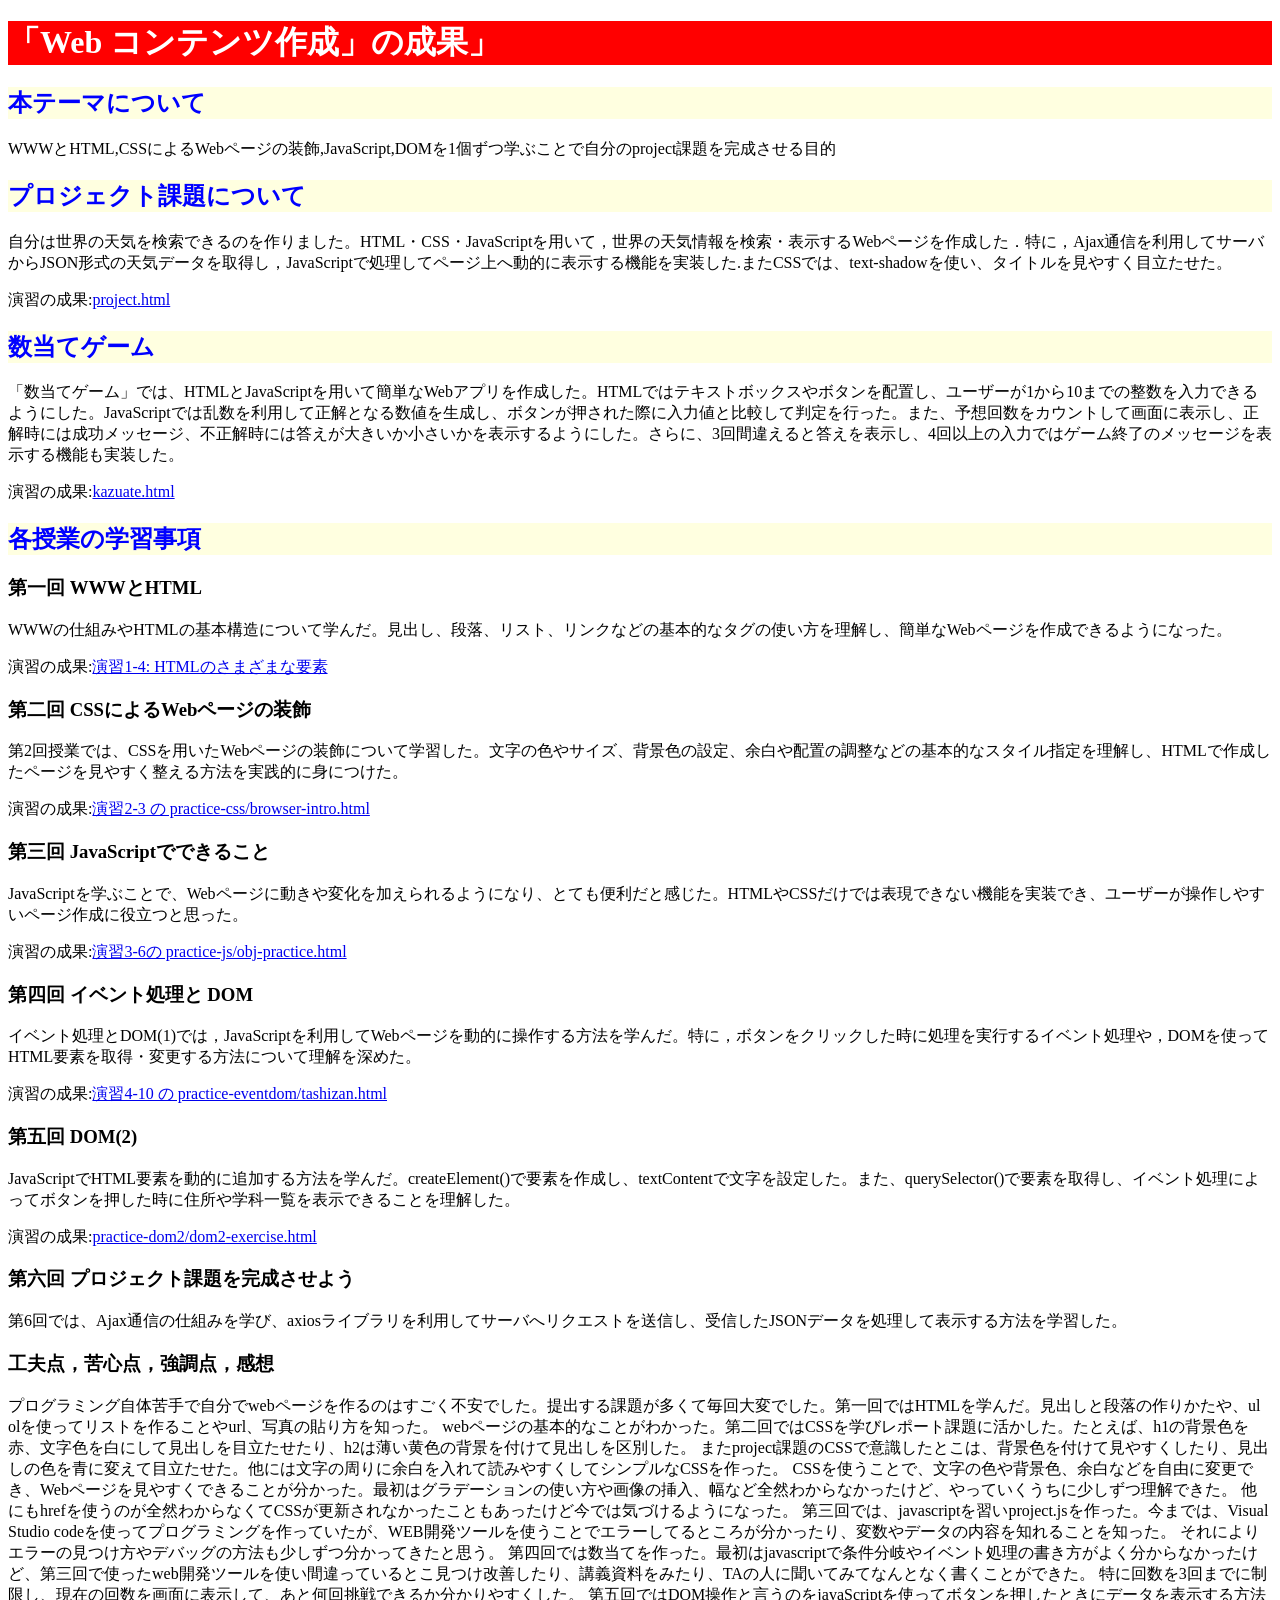
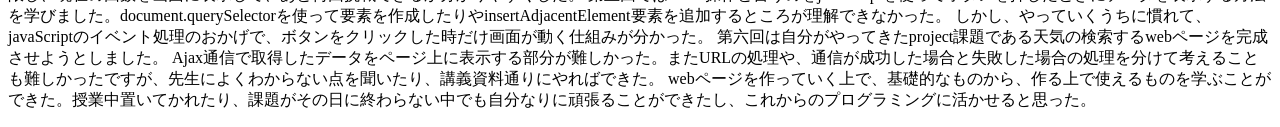
<file: index.html>
<!DOCTYPE html>
<html>
  <head>
    <meta charset="utf-8">
    <title>「Web コンテンツ作成」の成果</title>
    <link rel="stylesheet" href="style.css">
  
  </head>
  <body>
    <h1>「Web コンテンツ作成」の成果」</h1>
  <h2>本テーマについて</h2>
  <p>WWWとHTML,CSSによるWebページの装飾,JavaScript,DOMを1個ずつ学ぶことで自分のproject課題を完成させる目的</p>
  <h2>プロジェクト課題について</h2>
  <p>自分は世界の天気を検索できるのを作りました。HTML・CSS・JavaScriptを用いて，世界の天気情報を検索・表示するWebページを作成した．特に，Ajax通信を利用してサーバからJSON形式の天気データを取得し，JavaScriptで処理してページ上へ動的に表示する機能を実装した.またCSSでは、text-shadowを使い、タイトルを見やすく目立たせた。</p>
  <p>演習の成果:<a href="project.html">project.html</a></p>
  


  </p>
  <h2>数当てゲーム</h2>
  <p>「数当てゲーム」では、HTMLとJavaScriptを用いて簡単なWebアプリを作成した。HTMLではテキストボックスやボタンを配置し、ユーザーが1から10までの整数を入力できるようにした。JavaScriptでは乱数を利用して正解となる数値を生成し、ボタンが押された際に入力値と比較して判定を行った。また、予想回数をカウントして画面に表示し、正解時には成功メッセージ、不正解時には答えが大きいか小さいかを表示するようにした。さらに、3回間違えると答えを表示し、4回以上の入力ではゲーム終了のメッセージを表示する機能も実装した。</p>
  <p>演習の成果:<a href="kazuate.html">kazuate.html</a></p>
  <p>

  </p>
  <h2>各授業の学習事項</h2>
  <h3>第一回 WWWとHTML</h3>
  <p>WWWの仕組みやHTMLの基本構造について学んだ。見出し、段落、リスト、リンクなどの基本的なタグの使い方を理解し、簡単なWebページを作成できるようになった。</p>
    
<p>演習の成果:<a href="practice-html/elements.html">演習1-4: HTMLのさまざまな要素</a></p>
<h3>第二回 CSSによるWebページの装飾</h3>
<p>第2回授業では、CSSを用いたWebページの装飾について学習した。文字の色やサイズ、背景色の設定、余白や配置の調整などの基本的なスタイル指定を理解し、HTMLで作成したページを見やすく整える方法を実践的に身につけた。</p>
<p>演習の成果:<a href="practice-css/browser-intro.html">演習2-3 の practice-css/browser-intro.html</a></p>
<h3>第三回 JavaScriptでできること</h3>
<p>JavaScriptを学ぶことで、Webページに動きや変化を加えられるようになり、とても便利だと感じた。HTMLやCSSだけでは表現できない機能を実装でき、ユーザーが操作しやすいページ作成に役立つと思った。</p>
<p>演習の成果:<a href="practice-js/obj-practice.html">演習3-6の practice-js/obj-practice.html</a></p>
<h3>第四回 イベント処理と DOM</h3>
<p>イベント処理とDOM(1)では，JavaScriptを利用してWebページを動的に操作する方法を学んだ。特に，ボタンをクリックした時に処理を実行するイベント処理や，DOMを使ってHTML要素を取得・変更する方法について理解を深めた。</p>
<p>演習の成果:<a href="practice-eventdom/tashizan.html">演習4-10 の practice-eventdom/tashizan.html</a></p>
<h3>第五回 DOM(2)</h3>
<p>JavaScriptでHTML要素を動的に追加する方法を学んだ。createElement()で要素を作成し、textContentで文字を設定した。また、querySelector()で要素を取得し、イベント処理によってボタンを押した時に住所や学科一覧を表示できることを理解した。</p>
<p>演習の成果:<a href="practice-dom2/dom2-exercise.html">practice-dom2/dom2-exercise.html </a></p>
<h3>第六回 プロジェクト課題を完成させよう</h3>
<p>第6回では、Ajax通信の仕組みを学び、axiosライブラリを利用してサーバへリクエストを送信し、受信したJSONデータを処理して表示する方法を学習した。</p>
<h3>工夫点，苦心点，強調点，感想</h3>
<p>プログラミング自体苦手で自分でwebページを作るのはすごく不安でした。提出する課題が多くて毎回大変でした。第一回ではHTMLを学んだ。見出しと段落の作りかたや、ul olを使ってリストを作ることやurl、写真の貼り方を知った。
  webページの基本的なことがわかった。第二回ではCSSを学びレポート課題に活かした。たとえば、h1の背景色を赤、文字色を白にして見出しを目立たせたり、h2は薄い黄色の背景を付けて見出しを区別した。
  またproject課題のCSSで意識したとこは、背景色を付けて見やすくしたり、見出しの色を青に変えて目立たせた。他には文字の周りに余白を入れて読みやすくしてシンプルなCSSを作った。
  CSSを使うことで、文字の色や背景色、余白などを自由に変更でき、Webページを見やすくできることが分かった。最初はグラデーションの使い方や画像の挿入、幅など全然わからなかったけど、やっていくうちに少しずつ理解できた。
  他にもhrefを使うのが全然わからなくてCSSが更新されなかったこともあったけど今では気づけるようになった。
  第三回では、javascriptを習いproject.jsを作った。今までは、Visual Studio codeを使ってプログラミングを作っていたが、WEB開発ツールを使うことでエラーしてるところが分かったり、変数やデータの内容を知れることを知った。
  それによりエラーの見つけ方やデバッグの方法も少しずつ分かってきたと思う。
  第四回では数当てを作った。最初はjavascriptで条件分岐やイベント処理の書き方がよく分からなかったけど、第三回で使ったweb開発ツールを使い間違っているとこ見つけ改善したり、講義資料をみたり、TAの人に聞いてみてなんとなく書くことができた。
  特に回数を3回までに制限し、現在の回数を画面に表示して、あと何回挑戦できるか分かりやすくした。
  第五回ではDOM操作と言うのをjavaScriptを使ってボタンを押したときにデータを表示する方法を学びました。document.querySelectorを使って要素を作成したりやinsertAdjacentElement要素を追加するところが理解できなかった。
  しかし、やっていくうちに慣れて、javaScriptのイベント処理のおかげで、ボタンをクリックした時だけ画面が動く仕組みが分かった。
  第六回は自分がやってきたproject課題である天気の検索するwebページを完成させようとしました。
  Ajax通信で取得したデータをページ上に表示する部分が難しかった。またURLの処理や、通信が成功した場合と失敗した場合の処理を分けて考えることも難しかったですが、先生によくわからない点を聞いたり、講義資料通りにやればできた。
  webページを作っていく上で、基礎的なものから、作る上で使えるものを学ぶことができた。授業中置いてかれたり、課題がその日に終わらない中でも自分なりに頑張ることができたし、これからのプログラミングに活かせると思った。


</p>
</file>
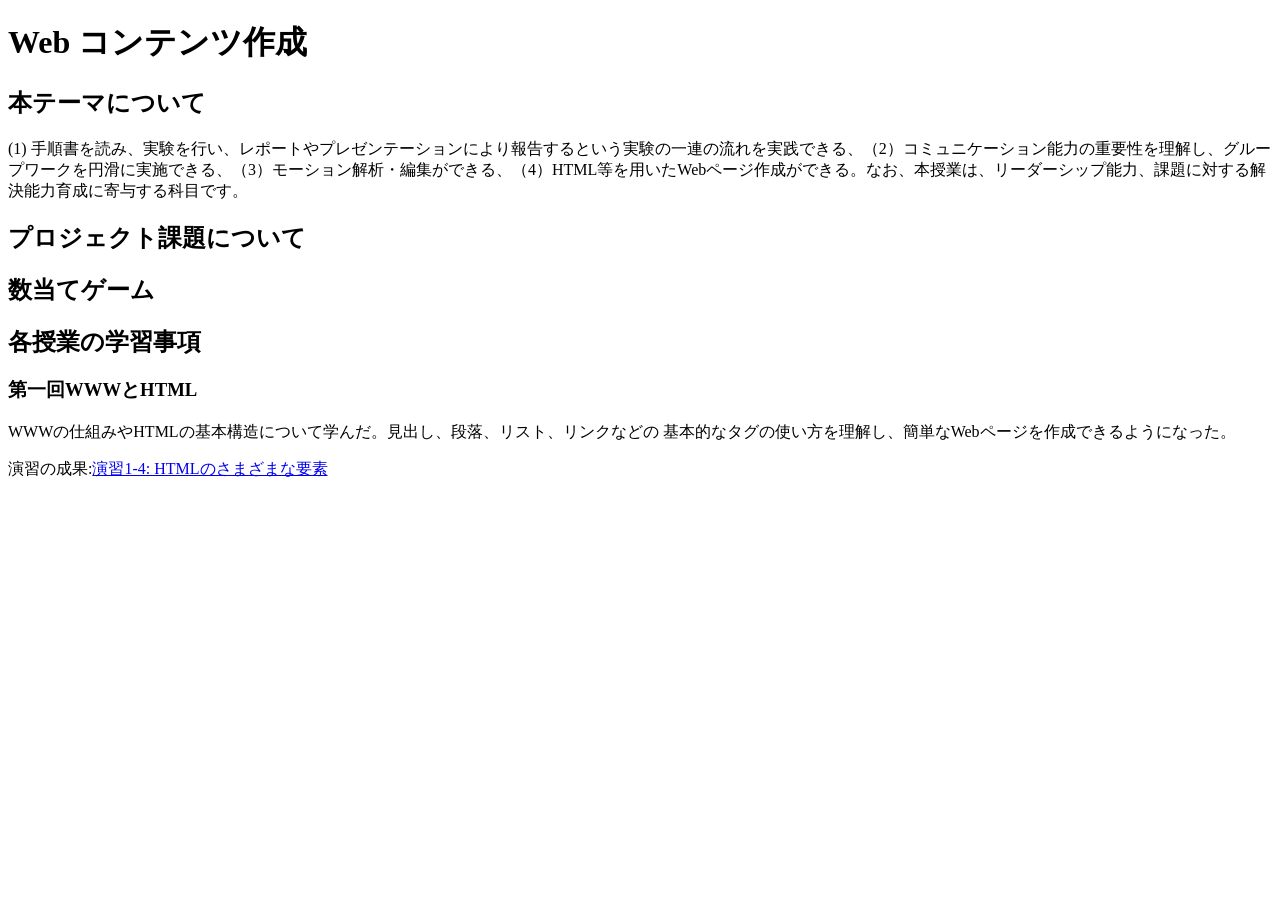
<file: practice-html/index.html>
<!DOCTYPE html>
<html>
  <head>
    <meta charset="utf-8">
    <title>Web コンテンツ作成</title>
  </head>
  <body>
    <h1>Web コンテンツ作成</h1>
  <h2>本テーマについて</h2>
  <p>(1) 手順書を読み、実験を行い、レポートやプレゼンテーションにより報告するという実験の一連の流れを実践できる、（2）コミュニケーション能力の重要性を理解し、グループワークを円滑に実施できる、（3）モーション解析・編集ができる、（4）HTML等を用いたWebページ作成ができる。なお、本授業は、リーダーシップ能力、課題に対する解決能力育成に寄与する科目です。
  
  </p>
  <h2>プロジェクト課題について</h2>
  <p>


  </p>
  <h2>数当てゲーム</h2>
  <p>

  </p>
  <h2>各授業の学習事項</h2>
  <h3>第一回WWWとHTML</h3>
  <p>WWWの仕組みやHTMLの基本構造について学んだ。見出し、段落、リスト、リンクなどの
基本的なタグの使い方を理解し、簡単なWebページを作成できるようになった。</p>
    
<p>演習の成果:<a href="/Users/tko/medialabo2026-G2485232024/practice-html/elements.html">演習1-4: HTMLのさまざまな要素</a></p>
</file>
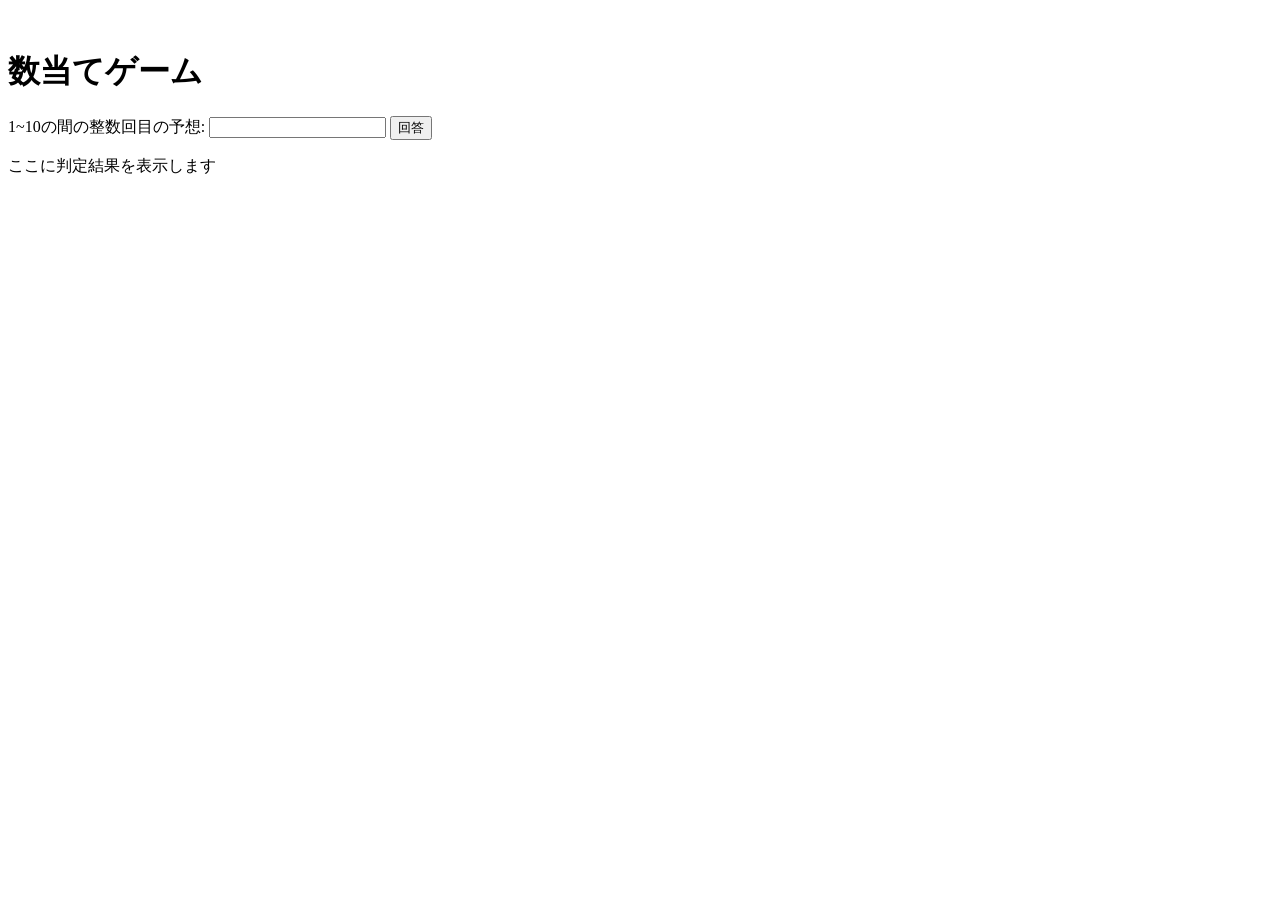
<file: kazuate.html>
<!-- 課題4-1: 数当てゲーム -->

<!DOCTYPE html>
<html>
  <head>
    <meta charset="utf-8">
    <title>数当てゲーム</title>
    <script src="kazuate.js" defer></script>
  </head>

　　<body>
    <h1>数当てゲーム</h1>
    <p>
        <span id="kaisu">1~10の間の整数</span>回目の予想: 
        <!-- ここにテキストボックスとボタンを設置 -->
         <input type="number" id="yosou">

      
      <button id="btn">回答</button>
    </p>
    <p id="result">ここに判定結果を表示します</p>
    </body>
</html>
</file>
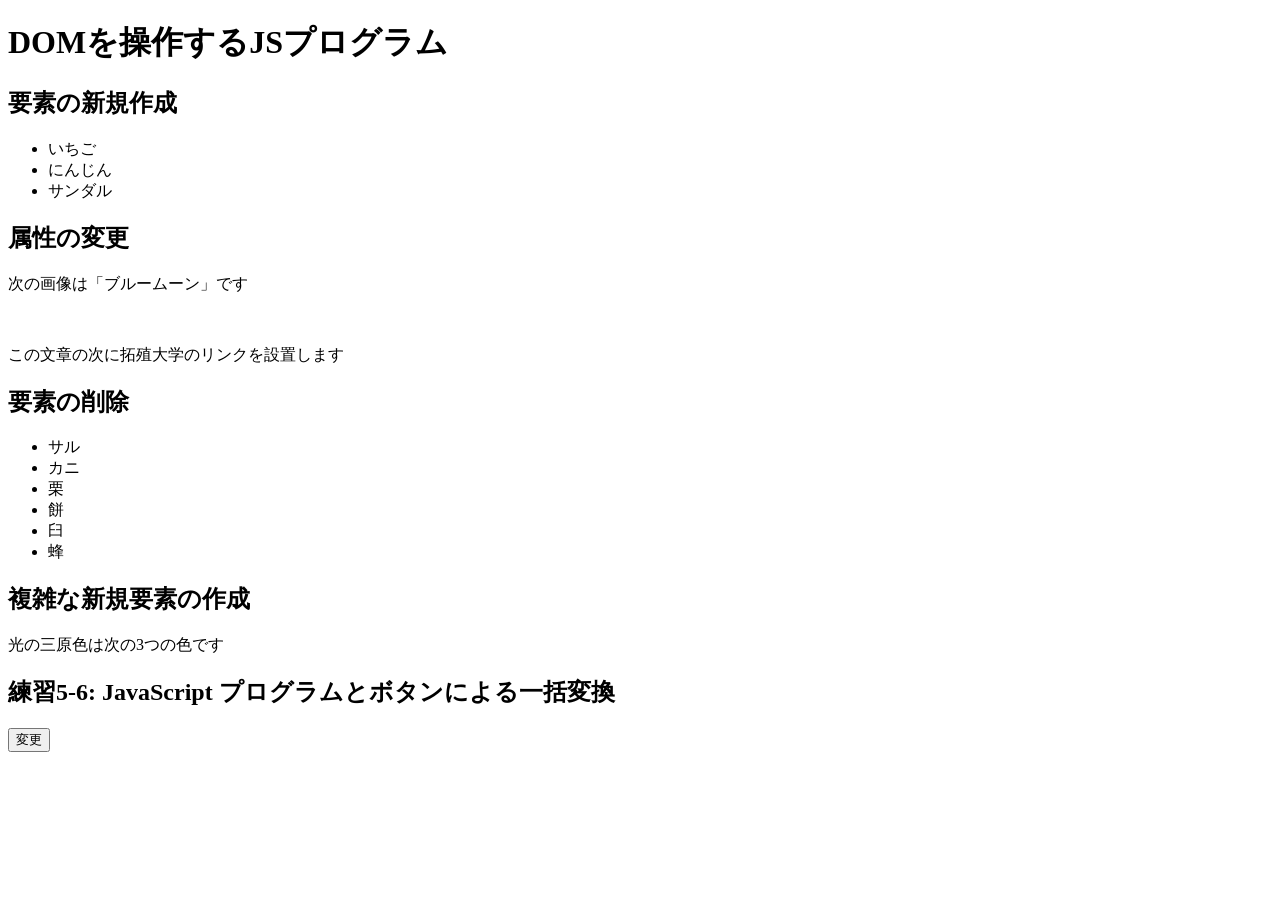
<file: practice-dom2/dom2-intro.html>
<!DOCTYPE html>
<html>
  <head>
    <title>DOMを操作するJSプログラム</title>
	<script src ="dom2-intro.js" defer></script>
  </head>

  <body>
	  <h1>DOMを操作するJSプログラム</h1>

	  <h2>要素の新規作成</h2>
	  <ul id="kazoeuta">
		<li>いちご</li>
		<li>にんじん</li>
		<li>サンダル</li>
	  </ul>

	  <h2>属性の変更</h2>
	  <p>次の画像は「ブルームーン」です</p>
	  <img id="bluemoon">

	  <p id="takudai">この文章の次に拓殖大学のリンクを設置します</p>


	  <h2>要素の削除</h2>
	  <ul id="kassen">
		  <li>サル</li>
		  <li>カニ</li>
		  <li>栗</li>
		  <li id="mochi">餅</li>
		  <li>臼</li>
		  <li>蜂</li>
	  </ul>

	  <h2 id="fukuzatu">複雑な新規要素の作成</h2>
	  <p id="primary">光の三原色は次の3つの色です</p>

	  <h2>練習5-6: JavaScript プログラムとボタンによる一括変換</h2>
	  <button id="henkou">変更</button>

  </body>
</html>
</file>
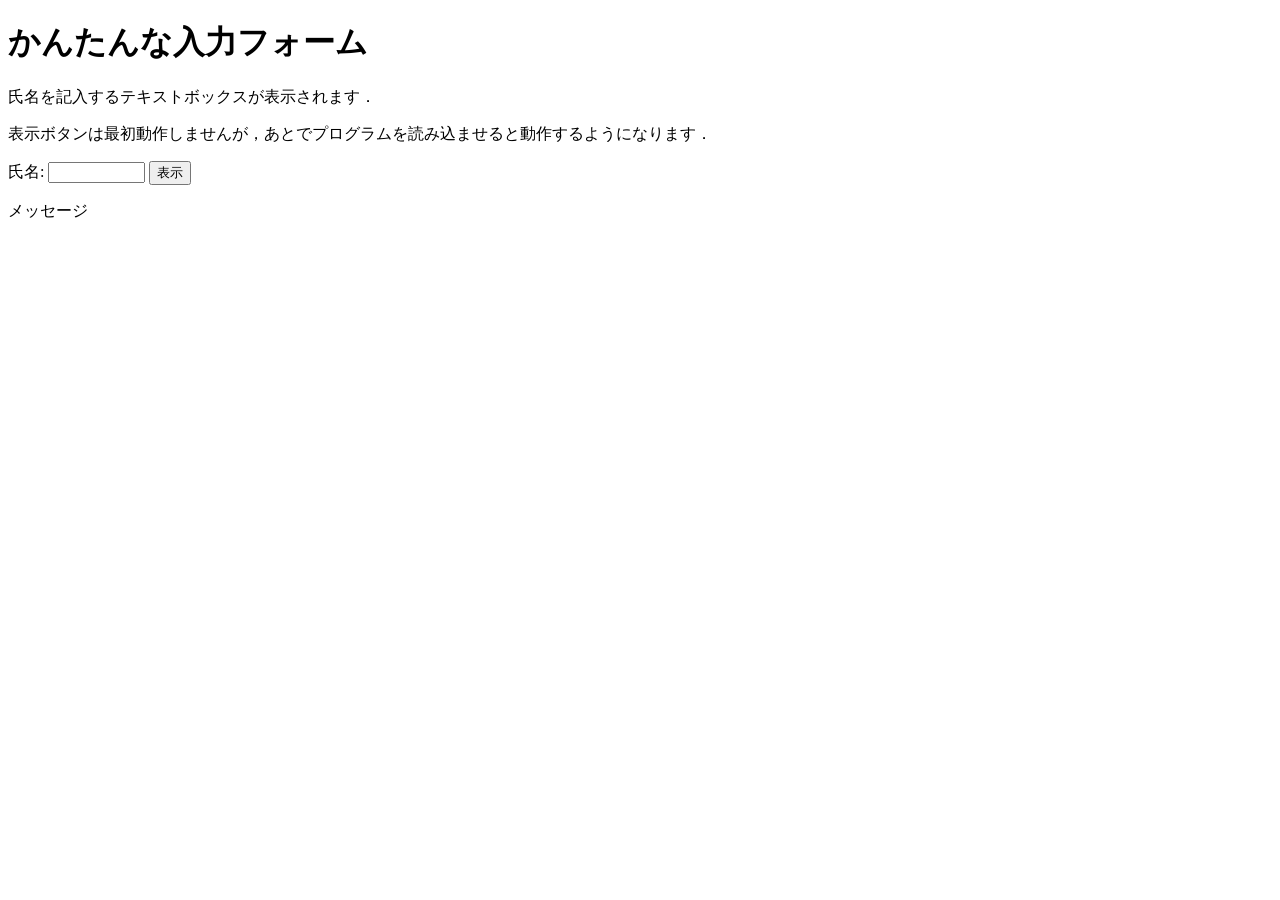
<file: practice-eventdom/input-demo.html>
<!DOCTYPE html>
<html>
  <head>
    <title>かんたんな入力フォーム</title>
    <script src="input-demo.js" defer></script>
  </head>

  <body>
    <h1>かんたんな入力フォーム</h1>
	<p>氏名を記入するテキストボックスが表示されます．</p>
	<p>表示ボタンは最初動作しませんが，あとでプログラムを読み込ませると動作するようになります．</p>
	<label for="shimei">氏名: </label>
	<input type="text" name="shimei" size="10" id="shimei">
	<button id="print">表示</button>
	<p id="message">メッセージ</p>
  </body>
</html>
</file>
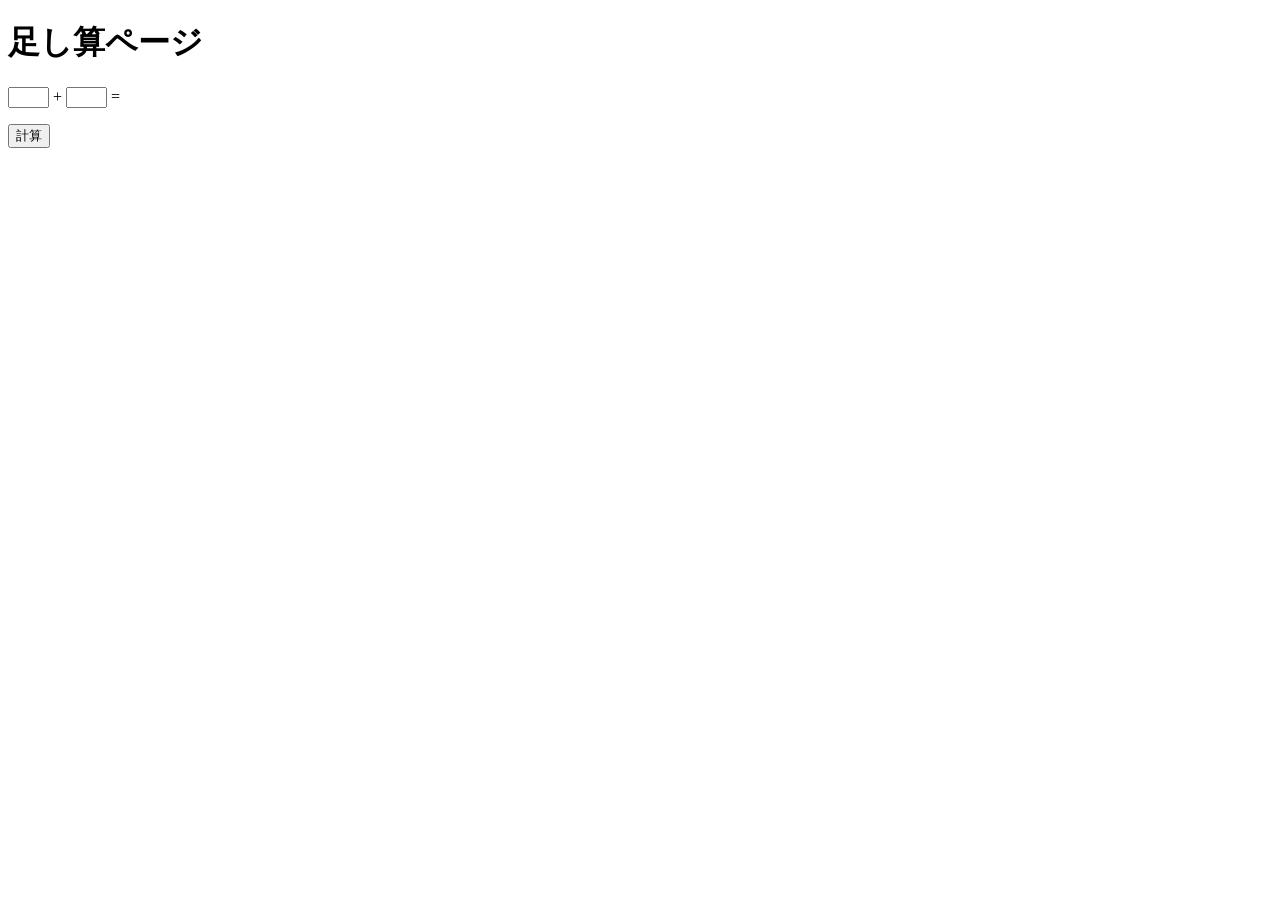
<file: practice-eventdom/tashizan.html>
<!DOCTYPE html>
<html>
  <head>
    <title>足し算ページ</title>
	<script src="tashizan.js" defer></script>
  
  </head>

  <body>
    <h1>足し算ページ</h1>
	<p>
	<input type="text" name="left" id="left" size="3">
	+
	<input type="text" name="right" id="right" size="3">
	=
	<span id="answer"></span>
	</p>
	<button id="calc">計算</button>
  </body>
</html>
</file>
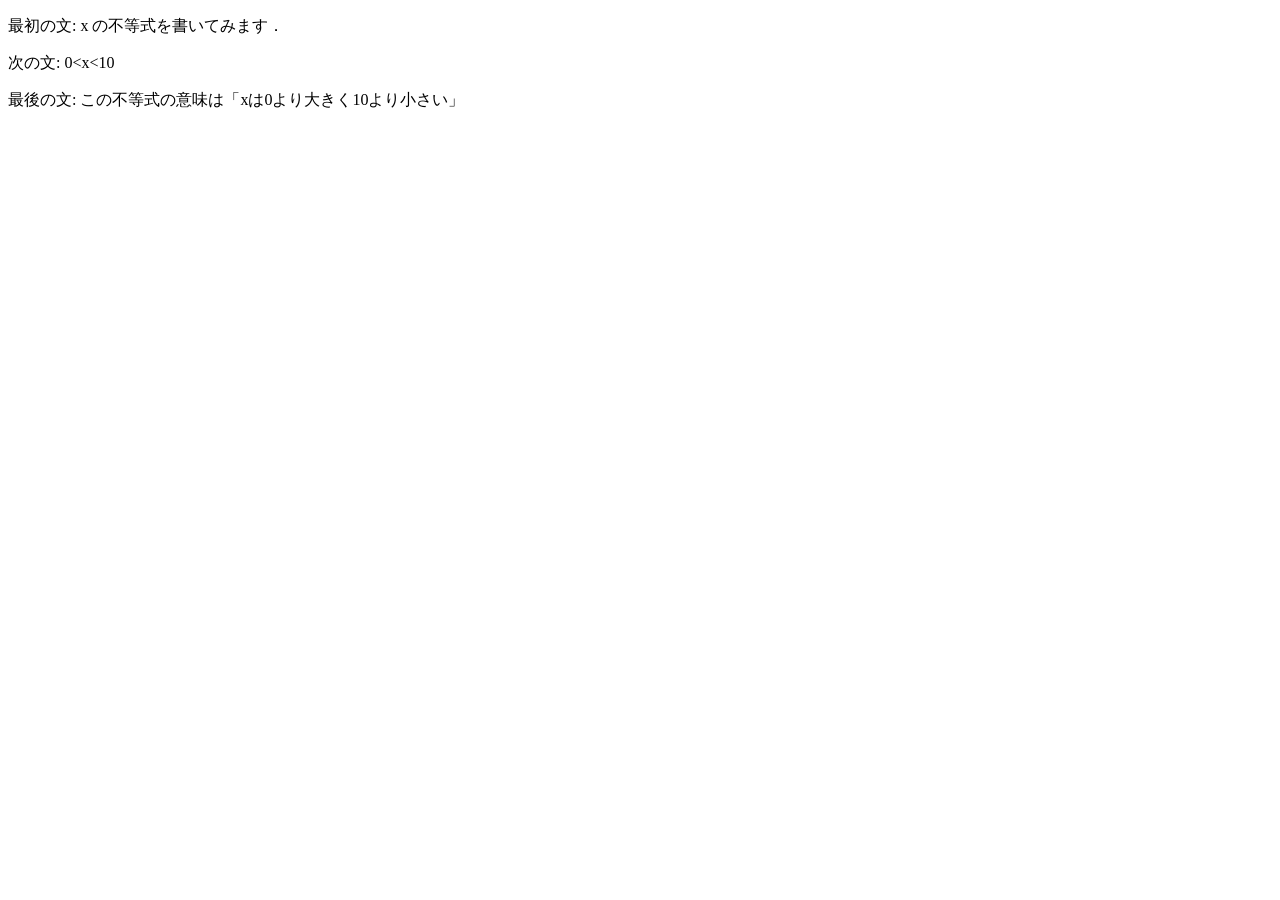
<file: practice-html/structure.html>
<!DOCTYPE html>
<html>
   <head>
    <meta charset="utf-8">
    <title>演習1-3</title>
    <body>
      <p>最初の文: x の不等式を書いてみます．</p>
      <p>次の文: 0&lt;x&lt;10</p>
      <p>最後の文: この不等式の意味は「xは0より大きく10より小さい」</p>
      <!-- 
      <p>これは不要な文章です．</p>
      --> 
  </head>
</html>
</file>
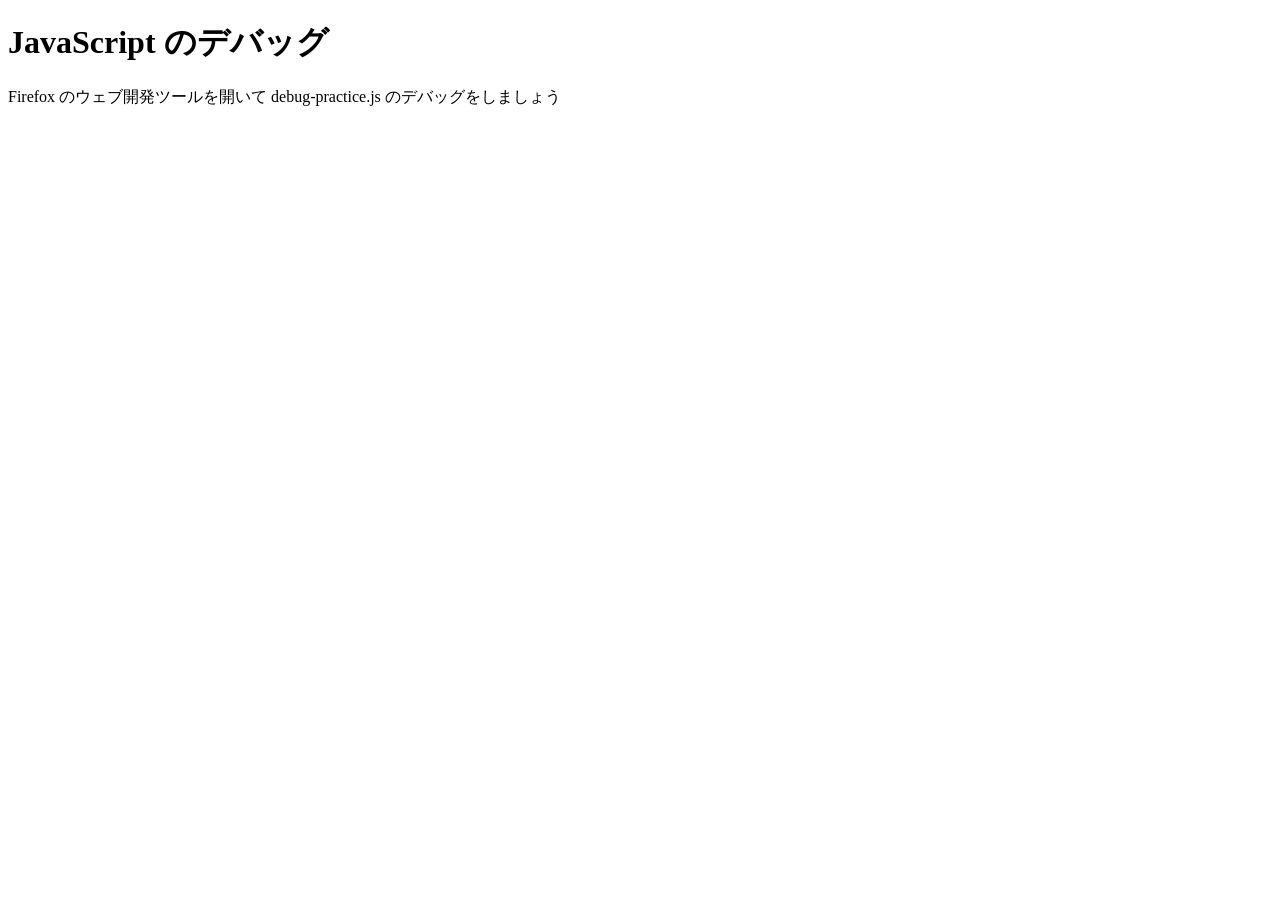
<file: practice-js/debug-practice.html>
<!DOCTYPE html>
<html>
  <head>
    <meta charset="utf-8">
    <title>JavaScript のデバッグ</title>
    <script src="debug-practice.js" defer></script>
	
  </head>
  

  <body>
    <h1>JavaScript のデバッグ</h1>

    <p>Firefox のウェブ開発ツールを開いて debug-practice.js のデバッグをしましょう</p>
    
  </body>
</html>
</file>
<file: style.css>
p {
  color: black;
}
h1 {
  color: white;
  background-color: red;
}
h2 {
  color: blue;
  background-color: lightyellow;
}
#zentai {
  display: grid;
  grid-template-columns: 1fr 1fr;
}
#zentai > div {
  background-color: lightyellow;
  padding: 5px;
}
</file>
